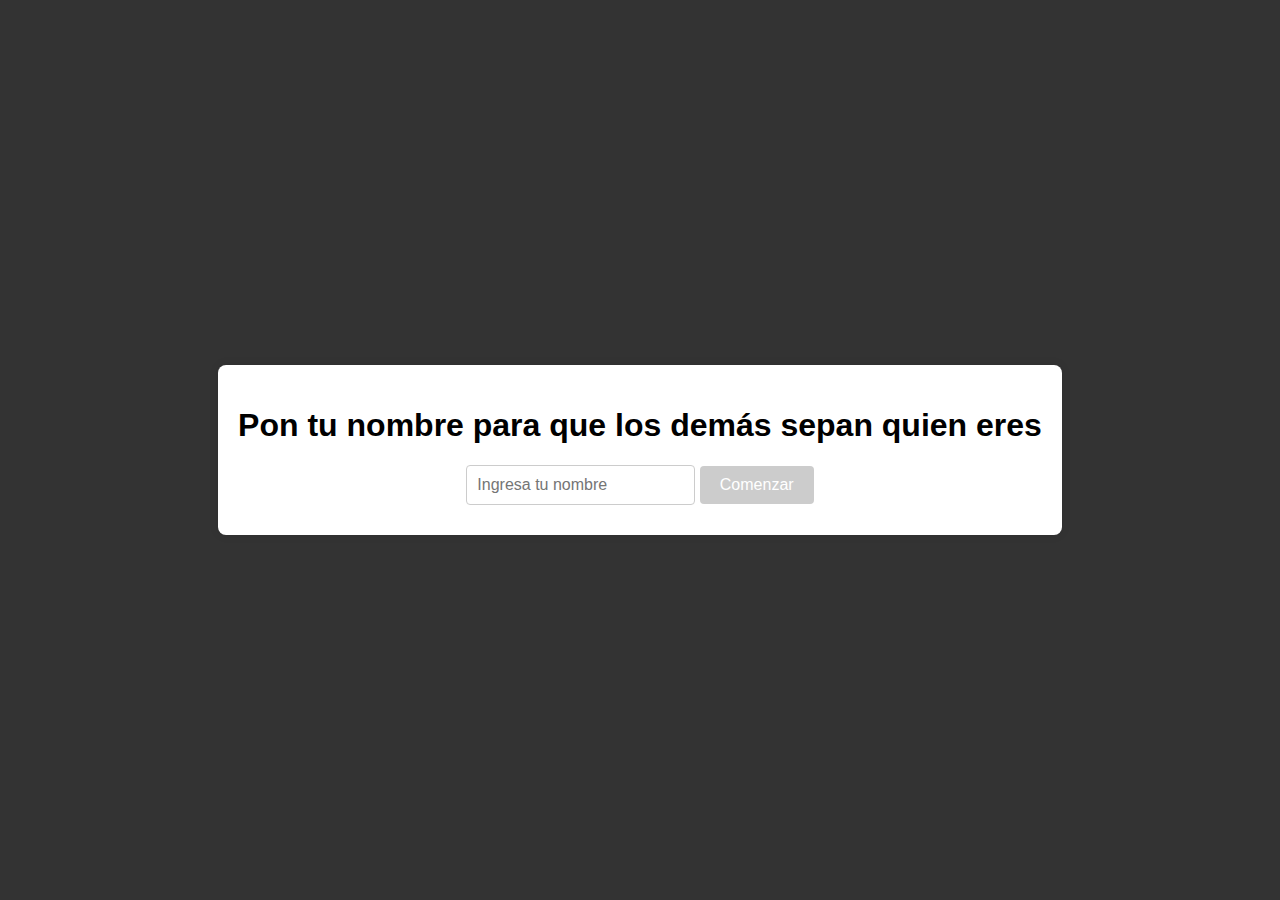
<file: Index.html>
<!DOCTYPE html>
<html lang="en">
  <head>
    <meta charset="UTF-8" />
    <meta name="viewport" content="width=device-width, initial-scale=1.0" />
    <title>Enter Your Name</title>
    <style>
      body {
        font-family: Arial, sans-serif;
        background-color: #333;
        display: flex;
        justify-content: center;
        align-items: center;
        height: 100vh;
        margin: 0;
      }

      .container {
        text-align: center;
        background-color: white;
        padding: 20px;
        border-radius: 8px;
        box-shadow: 0 0 10px rgba(0, 0, 0, 0.1);
      }

      input {
        padding: 10px;
        font-size: 16px;
        margin-bottom: 10px;
        border: 1px solid #ccc;
        border-radius: 4px;
      }

      button {
        padding: 10px 20px;
        font-size: 16px;
        background-color: #007bff;
        color: white;
        border: none;
        border-radius: 4px;
        cursor: pointer;
      }

      button:disabled {
        background-color: #ccc;
        cursor: not-allowed;
      }
    </style>
    <!-- <link rel="stylesheet" href="style.css"> -->
  </head>
  <body>
    <div class="container">
      <h1>Pon tu nombre para que los demás sepan quien eres</h1>
      <input type="text" id="name-input" placeholder="Ingresa tu nombre" />
      <button id="start-button">Comenzar</button>
    </div>

    <script>
        document
        .getElementById("start-button").disabled = true;
      document
        .getElementById("start-button")
        .addEventListener("click", function () {
          const nameInput = document.getElementById("name-input").value.trim();

          if (nameInput === "") {
            alert("Por favor, ingresa tu nombre.");
          } else {
            // Guardar el nombre en Local Storage
            localStorage.setItem("userName", nameInput);

            // Redirigir a la página de chat (aquí pones la URL de tu página de chat)
            window.location.href = "chat.html"; // Cambia 'chat.html' por el nombre de tu página de chat
          }
        });

      // Opcional: habilitar el botón solo si hay texto en el input
      document
        .getElementById("name-input")
        .addEventListener("input", function () {
          const nameInput = document.getElementById("name-input").value.trim();
          document.getElementById("start-button").disabled = nameInput === "";
        });
    </script>
  </body>
</html>
</file>
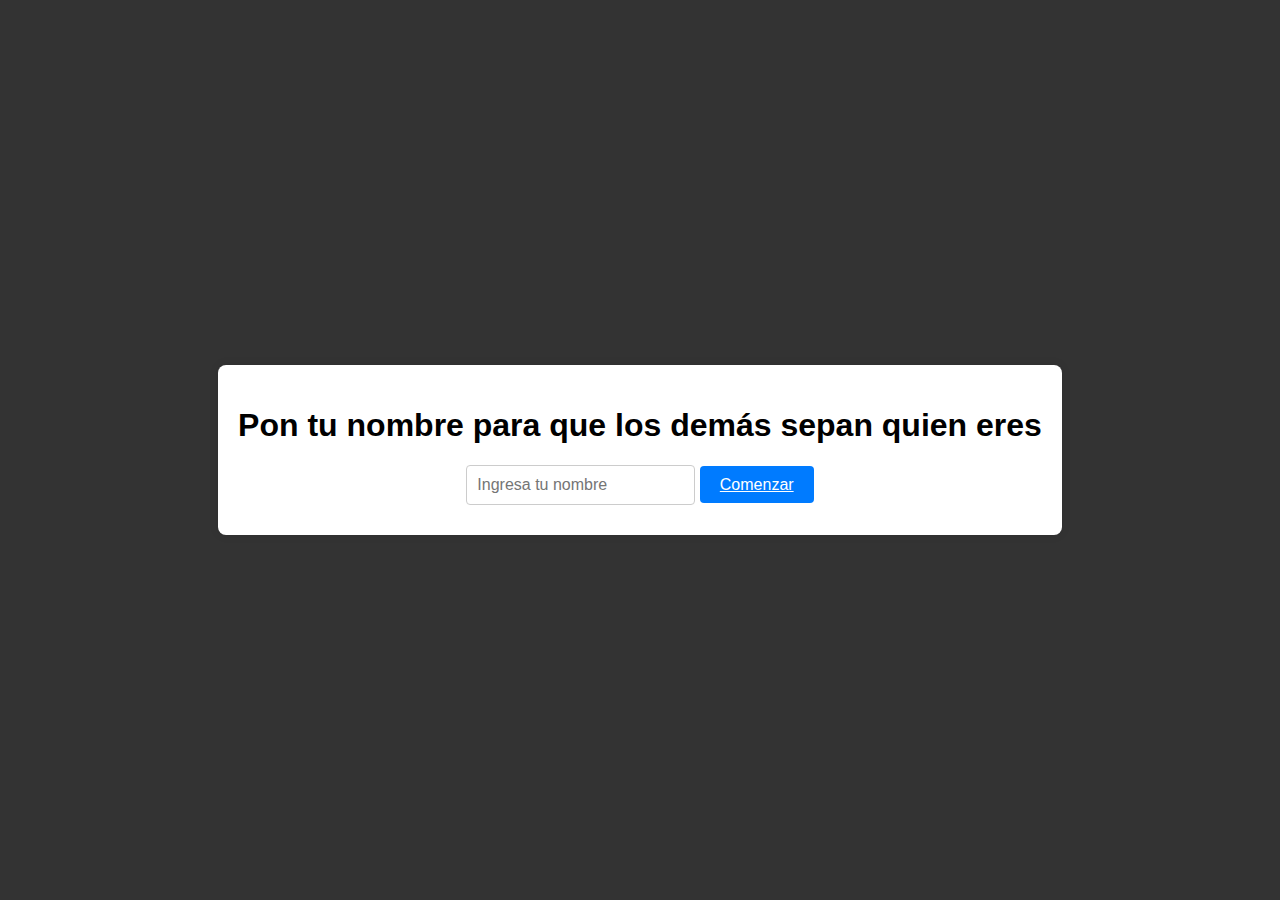
<file: index.html>
<!DOCTYPE html>
<html lang="en">
  <head>
    <meta charset="UTF-8" />
    <meta name="viewport" content="width=device-width, initial-scale=1.0" />
    <title>Enter Your Name</title>
    <style>
      body {
        font-family: Arial, sans-serif;
        background-color: #333;
        display: flex;
        justify-content: center;
        align-items: center;
        height: 100vh;
        margin: 0;
      }

      .container {
        text-align: center;
        background-color: white;
        padding: 20px;
        border-radius: 8px;
        box-shadow: 0 0 10px rgba(0, 0, 0, 0.1);
      }

      input {
        padding: 10px;
        font-size: 16px;
        margin-bottom: 10px;
        border: 1px solid #ccc;
        border-radius: 4px;
      }

      .button {
        padding: 10px 20px;
        font-size: 16px;
        background-color: #007bff;
        color: white;
        border: none;
        border-radius: 4px;
        cursor: pointer;
      }

      button:disabled {
        background-color: #ccc;
        cursor: not-allowed;
      }
    </style>
    <!-- <link rel="stylesheet" href="style.css"> -->
  </head>
  <body>
    <div class="container">
      <h1>Pon tu nombre para que los demás sepan quien eres</h1>
      <input type="text" id="name-input" placeholder="Ingresa tu nombre" />
      <!-- <button id="start-button">Comenzar</button> -->
      <a class="button" id="start-button" href="Chat.html">Comenzar</a>
    </div>

    <script>
      // document
      // .getElementById("start-button").disabled = true;
      document
        .getElementById("start-button")
        .addEventListener("click", function (event) {
        //   event.preventDefault();
          const nameInput = document.getElementById("name-input").value.trim();

          if (nameInput === "") {
            event.preventDefault();
            alert("Por favor, ingresa tu nombre.");
          } else {
            // Guardar el nombre en Local Storage
            localStorage.setItem("userName", nameInput);

            // Redirigir a la página de chat (aquí pones la URL de tu página de chat)
            window.location.assign = "chat.html"; // Cambia 'chat.html' por el nombre de tu página de chat
          }
        });

      // Opcional: habilitar el botón solo si hay texto en el input
      //   document
      //     .getElementById("name-input")
      //     .addEventListener("input", function () {
      //       const nameInput = document.getElementById("name-input").value.trim();
      //       document.getElementById("start-button").disabled = nameInput === "";
      //     });
    </script>
  </body>
</html>
</file>
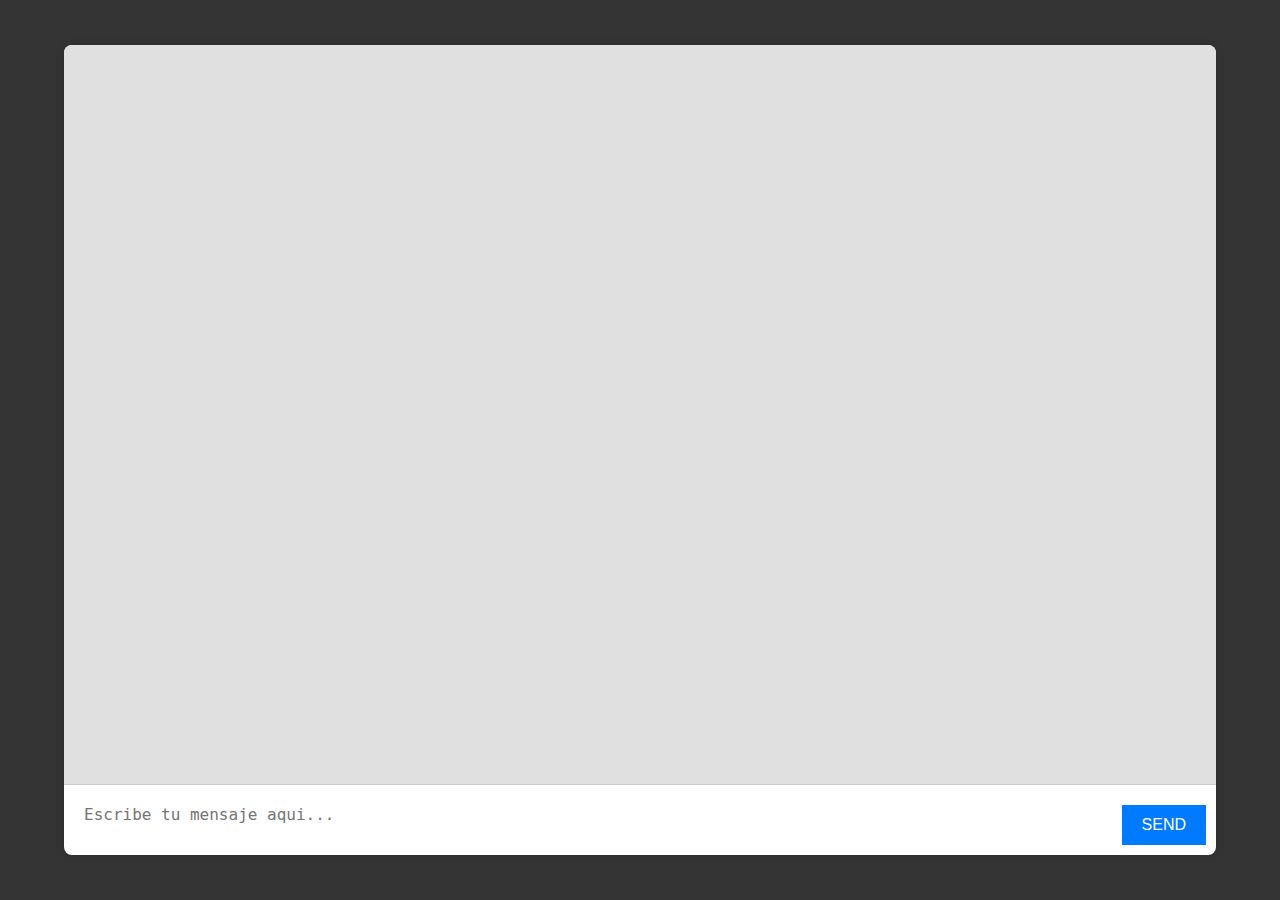
<file: Chat.html>
<!DOCTYPE html>
<html lang="en">
  <head>
    <meta charset="UTF-8" />
    <meta name="viewport" content="width=device-width, initial-scale=1.0" />
    <title>Chat Interface</title>
    <link rel="stylesheet" href="Style.css" />
  </head>
  <body>
    <div class="chat-container">
      <div class="messages-panel" id="messages-panel">
        <!-- Example messages -->
        <!-- <div class="message other">
          <div class="sender">Andrew</div>
          Lorem ipsum Lorem ipsum Lorem ipsum Lorem ipsum Lorem ipsum Lorem
          ipsum Lorem ipsum Lorem ipsum Lorem ipsum Lorem ipsum Lorem ipsum
        </div>
        <div class="message you">
          <div class="sender">You</div>
          Lorem ipsum Lorem ipsum Lorem ipsum Lorem ipsum Lorem ipsum Lorem
          ipsum Lorem ipsum Lorem ipsum Lorem ipsum Lorem ipsum Lorem ipsum
        </div> -->
      </div>
      <div class="input-panel">
        <textarea
          id="message-input"
          rows="1"
          placeholder="Escribe tu mensaje aqui..."
        ></textarea>
        <button id="send-button">SEND</button>
      </div>
    </div>

    <script src="Script.js"></script>
  </body>
</html>
</file>
<file: Style.css>
/* body {
    font-family: Arial, sans-serif;
    background-color: #333;
    display: flex;
    justify-content: center;
    align-items: center;
    height: 100vh;
    margin: 0;
}
.chat-container {
    width: 60%;
    background-color: white;
    border-radius: 8px;
    box-shadow: 0 0 10px rgba(0,0,0,0.1);
    overflow: hidden;
}
.messages-panel {
    height: 400px;
    background-color: #e0e0e0;
    padding: 10px;
    overflow-y: auto;
    display: flex;
    flex-direction: column;
}
.message {
    background-color: white;
    margin: 5px;
    padding: 10px;
    border-radius: 5px;
    max-width: 80%;
}
.message.you {
    align-self: flex-end;
    background-color: #d1ffd1;
}
.message.andrew {
    align-self: flex-start;
}
.message .sender {
    font-weight: bold;
}
.input-panel {
    display: flex;
    border-top: 1px solid #ccc;
}
.input-panel textarea {
    width: 100%;
    padding: 10px;
    border: none;
    resize: none;
    outline: none;
    font-size: 16px;
}
.input-panel button {
    background-color: #007bff;
    color: white;
    border: none;
    padding: 10px 20px;
    cursor: pointer;
    font-size: 16px;
} */
body {
    font-family: Arial, sans-serif;
    background-color: #333;
    display: flex;
    justify-content: center;
    align-items: center;
    height: 100vh;
    margin: 0;
}
.chat-container {
    width: 90%;
    height: 90%;
    background-color: white;
    border-radius: 8px;
    box-shadow: 0 0 10px rgba(0,0,0,0.1);
    overflow: hidden;
    display: flex;
    flex-direction: column;
}
.messages-panel {
    height: 400px;
    background-color: #e0e0e0;
    padding: 10px;
    overflow-y: auto;
    display: flex;
    flex-direction: column;
    flex-grow: 1;
}
.message {
    background-color: white;
    margin: 5px;
    padding: 10px;
    border-radius: 5px;
    max-width: 80%;
    position: relative;
}
.message.you {
    align-self: flex-end;
    background-color: #d1ffd1;
}
.message.other {
    align-self: flex-start;
}
.message .sender {
    display: block; /* Asegura que el remitente esté en su propia línea */
    font-weight: bold;
}

.message.you .sender {
    text-align: right; /* Alinea el remitente a la derecha */
    margin-bottom: 5px; /* Añade un pequeño margen debajo del nombre del remitente */
}
.input-panel {
    display: flex;
    border-top: 1px solid #ccc;
    padding: 10px;
    align-items: flex-start; /* Alinea los elementos al principio del contenedor */
}

.input-panel textarea {
    flex-grow: 1; /* Hace que el textarea ocupe el espacio disponible */
    padding: 10px;
    border: none;
    resize: none;
    outline: none;
    font-size: 16px;
    box-sizing: border-box;
    min-height: 40px; /* Altura mínima para el textarea */
}

.input-panel button {
    background-color: #007bff;
    color: white;
    border: none;
    padding: 10px 20px;
    cursor: pointer;
    font-size: 16px;
    margin-top: 10px; /* Margen superior para separación */
    height: 40px; /* Altura fija para el botón */
    align-self: flex-end;
}

/* .input-panel {
    display: flex;
    border-top: 1px solid #ccc;
    padding: 10px;
}
.input-panel textarea {
    width: 100%;
    height: auto;
    padding: 10px;
    border: none;
    resize: none;
    outline: none;
    font-size: 16px;
    box-sizing: border-box;
}
.input-panel button {
    background-color: #007bff;
    color: white;
    border: none;
    padding: 10px 20px;
    cursor: pointer;
    font-size: 16px;
    margin-left: 10px;
    flex-shrink: 0;
} */
</file>
